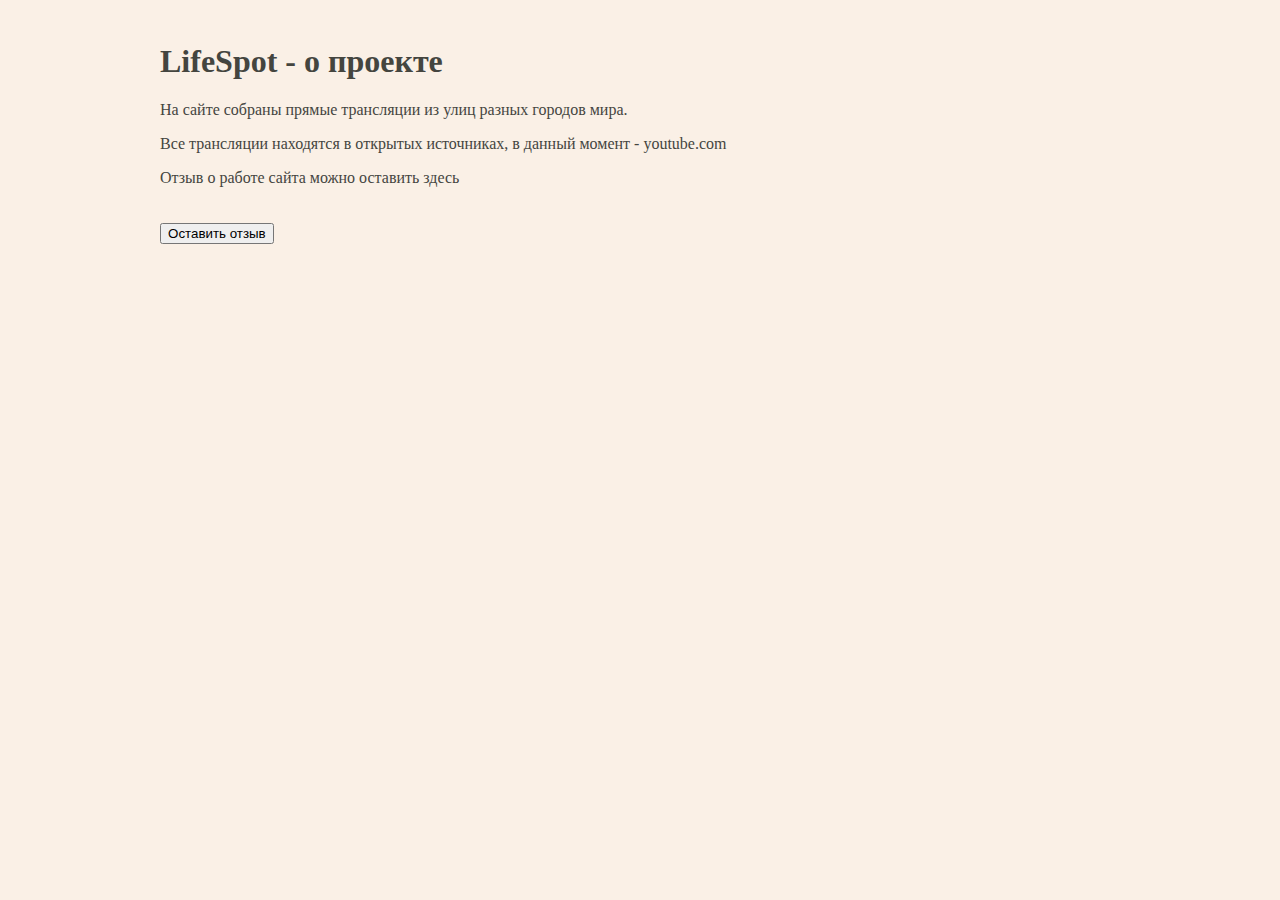
<file: LifeSpot/Views/about.html>
﻿<!DOCTYPE html>
<html lang="en">

<head>
    <meta charset="UTF-8">
    <title>LifeSpot</title>
    <link href="../Static/CSS/index.css" rel="stylesheet" type="text/css">
    <script type="text/javascript" src="../Static/JS/about.js"></script>
</head>

<header id="header-index">
    <h1>LifeSpot - о проекте</h1>
    <p>На сайте собраны прямые трансляции из улиц разных городов мира.</p>
    <p>Все трансляции находятся в открытых источниках, в данный момент - youtube.com</p>
    <p>Отзыв о работе сайта можно оставить здесь</p>

</header>

<!--SIDEBAR-->
<body>
    <div class="reviews">
        <div class="review-button">
            <button onclick="getReview()">Оставить отзыв</button>
        </div>
    </div>
</body>
<!--FOOTER-->

</html>
</file>
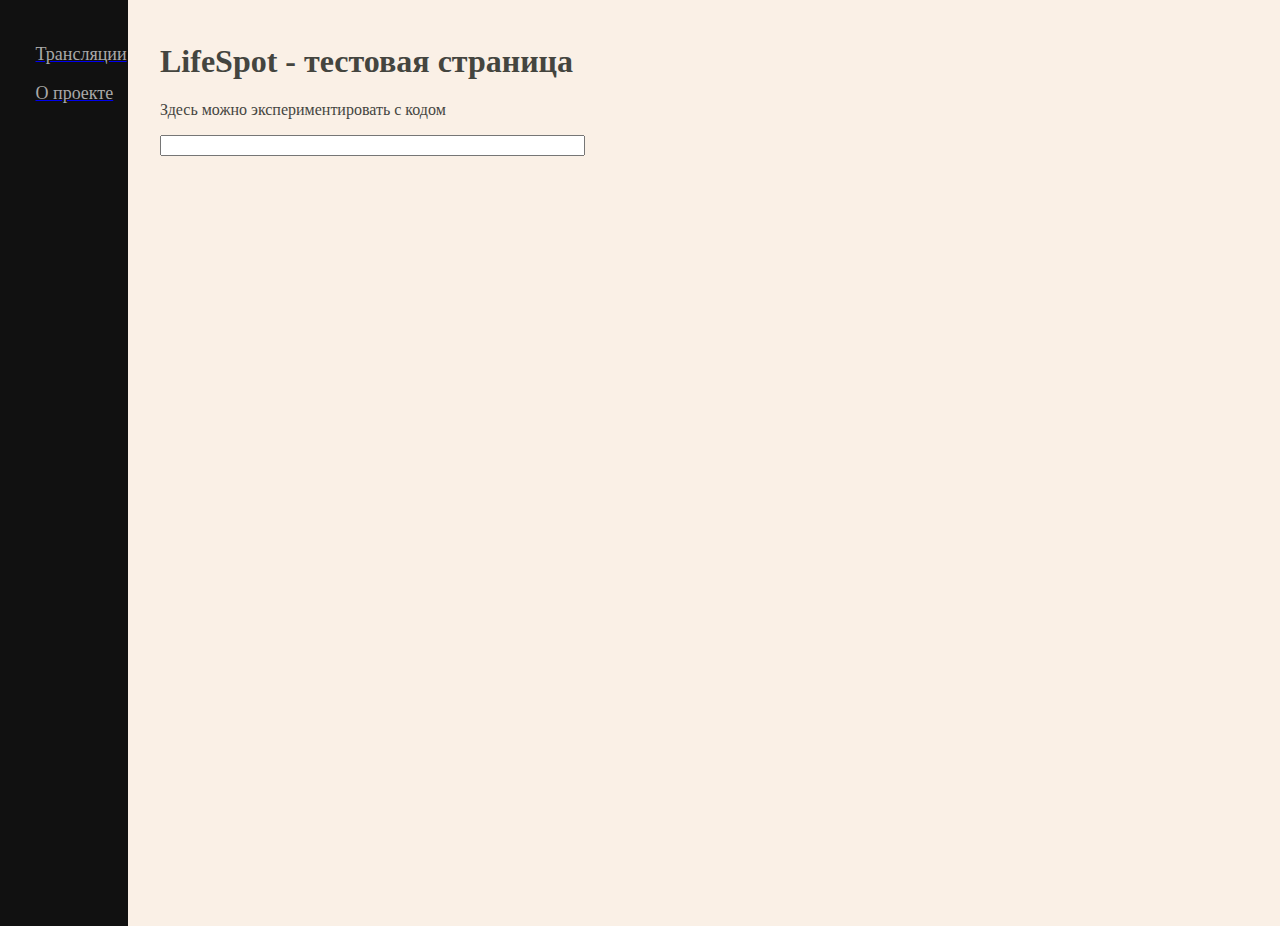
<file: LifeSpot/Views/testing.html>
﻿<!DOCTYPE html>
<html lang="en">

<head>
    <meta charset="UTF-8">
    <title>LifeSpot</title>
    <link href="../Static/CSS/index.css" rel="stylesheet" type="text/css">
</head>

<header id="header-index">
    <h1>LifeSpot - тестовая страница</h1>
    <p>Здесь можно экспериментировать с кодом</p>
    <input type="text" oninput="
        /* Обработчик ввода текста */
           " size=50%>
</header>

<aside id="sidebar">
    <div class="navbar">
        <a href="/"><p>Трансляции</p></a>
        <a href="/"><p>О проекте</p></a>
    </div>
</aside>

<!--SIDEBAR-->
<body>
</body>
<!--FOOTER-->

</html>
</file>
<file: LifeSpot/Static/CSS/index.css>
﻿.bordered {
    border: 2px solid black;
    background-color: azure;
    padding: 10px;
}

.video-container {
    display: inline-block;
    padding-left: 1%;
    padding-top: 1%;
}

.navbar {
    color: darkgray;
    padding-left: 15%;
}

/* Стили панели навигации */
.navbar p {
    color: darkgray;
    padding-left: 15%;
}
 /* Стили панели навигации при наведении мышью */
.navbar p:hover {
    color: aliceblue;
}

header {
    color: black;
    padding-left: 1%;
    padding-top: 1.2%;
}
/*Стиль хедера для главной страницы имеет приоритет,
так как используется селектор по идентификатору*/
#header-index {
    color: #44453f;
}
footer {
    position: absolute;
    bottom: 0;
    font-size: medium;
    color: dimgrey;
    line-height: 66%;
    padding-left: 1%;
}

aside {
    height: 100%; /* Высота в полный размер. Этот параметр можно убрать, если вы хотите выставлять высоту автоматически */
    width: 10%;
    position: absolute; /* Фиксированная позиция сайд-бара. Так он будет оставаться на месте при скроллинге */
    z-index: 1; /* Сайд-бар будет поверх остальных элементов */
    top: 0; /* Сайдбар будет в самой верхней части страницы */
    left: 0;
    background-color: #111; /* Черный цвет фона (задан в виде кода) */
    overflow-x: hidden; /* Отключаем горизонтальную прокрутку */   
    padding-top: 2%;
    font-size: large;
}

body {
    padding-left: 11%;
}
body p:hover {
    color: blue;
}
header, footer, body, .video-container {
    background-color: linen;
}
.review-container, .review-button {
    display: inline-block;
    margin-top: 0.5em;
    padding-left: 1%;
    padding-top: 1%;
}

.review-text {
    display: block;
    margin-top: 0.5em;
    padding-left: 1%;
    padding-top: 1%;
}
</file>
